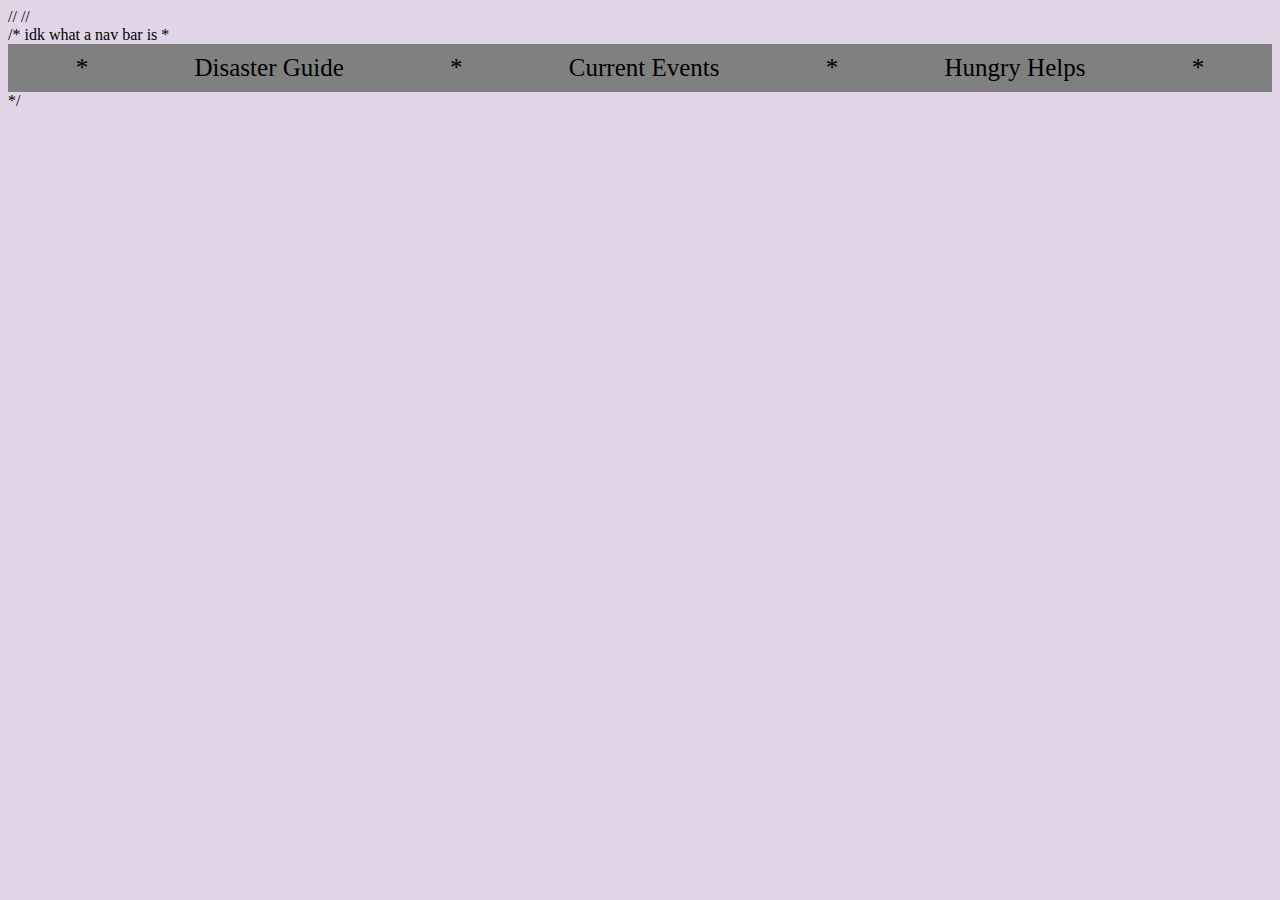
<file: index.html>
<!DOCTYPE html>
//<html lang="en">
  <head>
   // <meta charset="UTF-8">
    <title>Hydrayngea</title>
    <link rel="stylesheet" href="style.css">
  </head>
  <body>
    <div class = "logo"> </div>
    <div class = "navigations"> </div> 
    <div class = "container3"> <div>
      
     /*  idk what a nav bar is
      *  <nav class="navbar">
      *    <a href="dGuide.html">Disaster Guide</a>
      *    <a href="cEvents.html">Current Events</a>
      *     <a href="hHelps.html">Hungry Helps</a>
      *   </nav>
      */
    </body>
    </html>
</file>
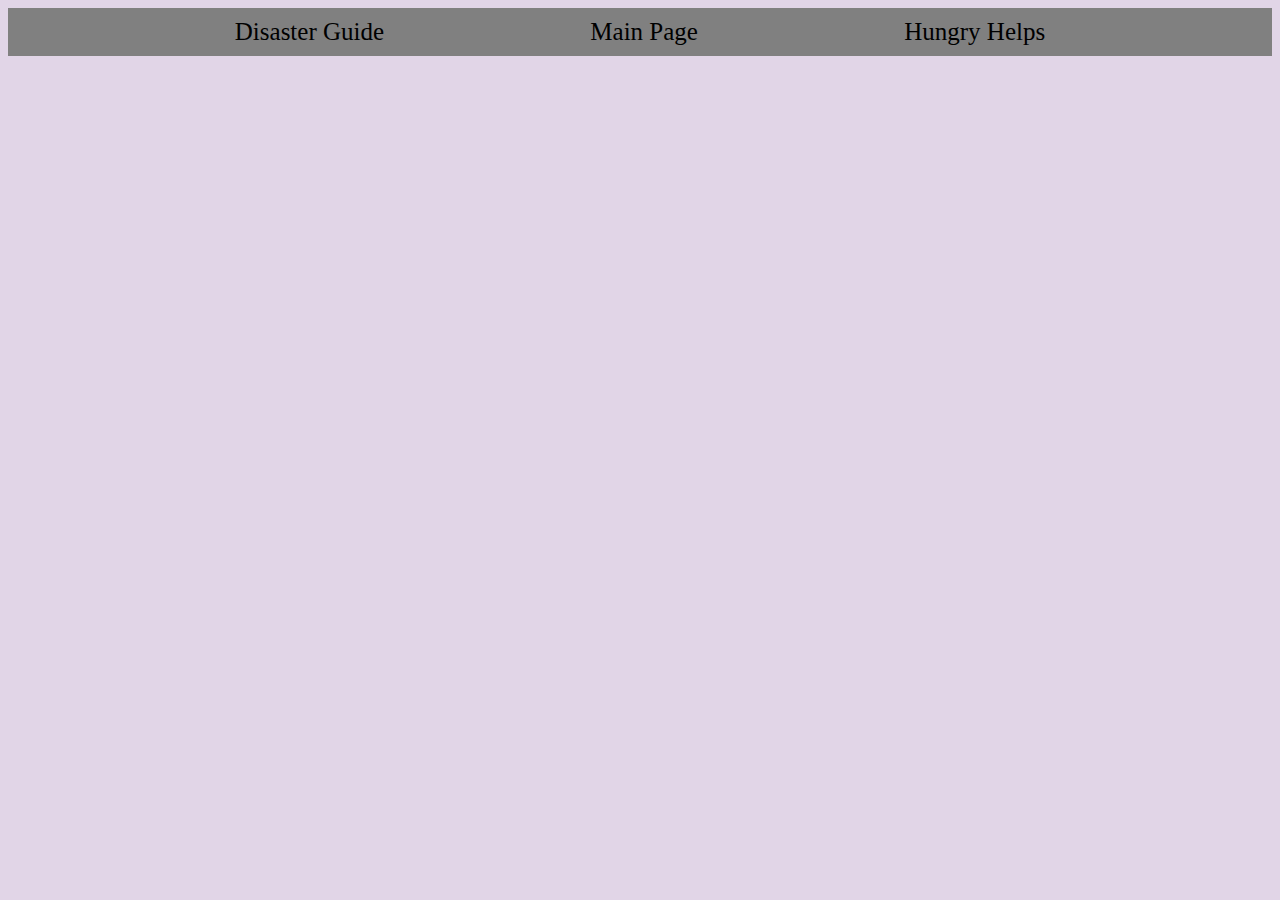
<file: cEvents.html>
<!DOCTYPE html>
<html lang="en">
  <head>
    <meta charset="UTF-8">
    <title>Hydrayngea</title>
    <link rel="stylesheet" href="style.css">
  </head>
  <body>
        <nav class="navbar">
          <a href="dGuide.html">Disaster Guide</a>
          <a href="index.html">Main Page</a>
          <a href="hHelps.html">Hungry Helps</a>
        </nav>
    </body>
    </html>
</file>
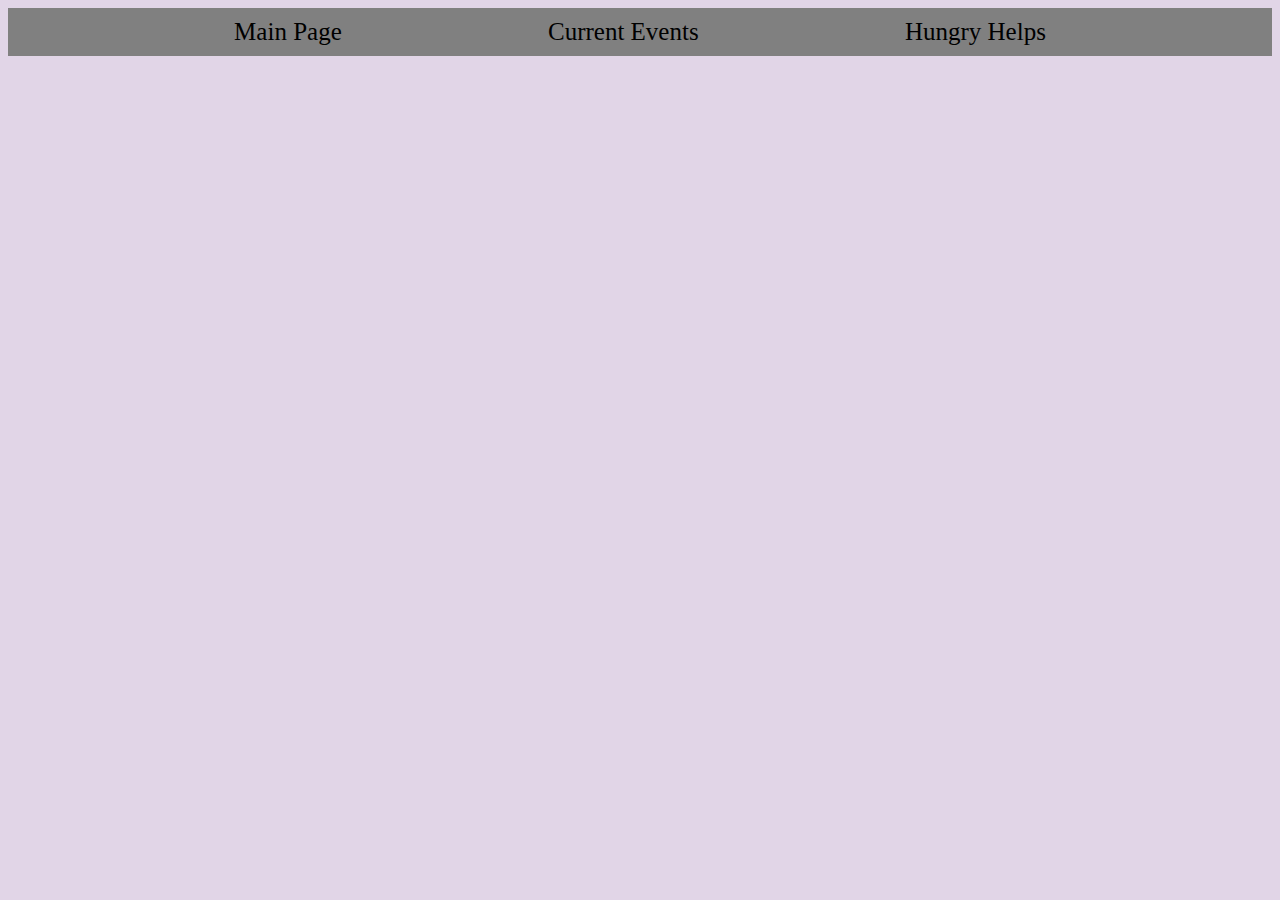
<file: dGuide.html>
<!DOCTYPE html>
<html lang="en">
  <head>
    <meta charset="UTF-8">
    <title>Hydrayngea</title>
    <link rel="stylesheet" href="style.css">
  </head>
  <body>
        <nav class="navbar">
          <a href="index.html">Main Page</a>
          <a href="cEvents.html">Current Events</a>
          <a href="hHelps.html">Hungry Helps</a>
        </nav>
    </body>
    </html>
</file>
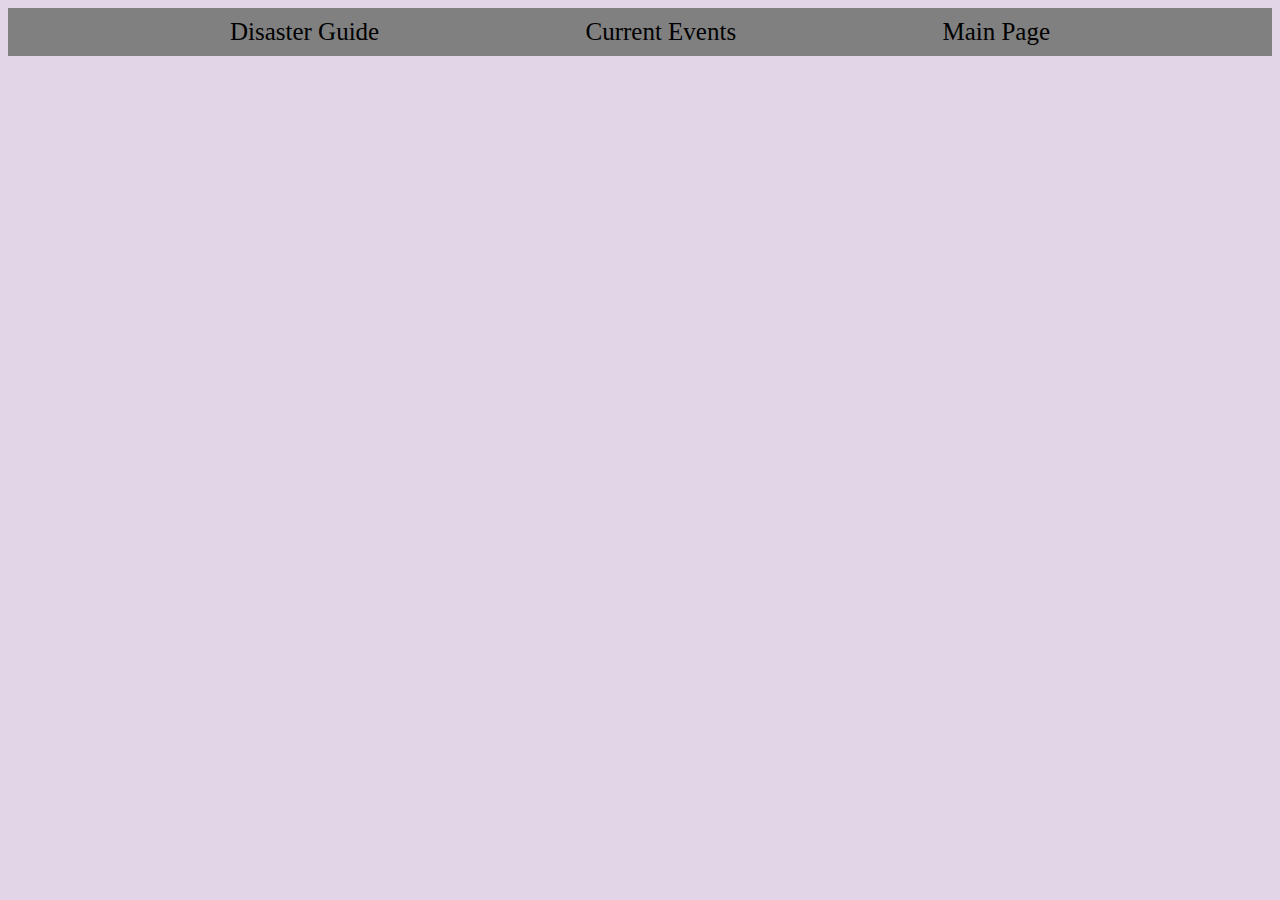
<file: hHelps.html>
<!DOCTYPE html>
<html lang="en">
  <head>
    <meta charset="UTF-8">
    <title>Hydrayngea</title>
    <link rel="stylesheet" href="style.css">
  </head>
  <body>
        <nav class="navbar">
          <a href="dGuide.html">Disaster Guide</a>
          <a href="cEvents.html">Current Events</a>
          <a href="index.html">Main Page</a>
        </nav>
    </body>
    </html>
</file>
<file: style.css>
body {
    background-color: #e1d5e7;
}

.navbar a {
    color: rgb(0, 0, 0);
    padding:100px;
    text-decoration: none;
}

a:hover {
    color:lightgray;
}

.navbar {
    font-size: 25px;
    font-family: Comic Sans MS; 
    background-color:gray;
    padding: 10px;
    text-align: center; 
}
</file>
